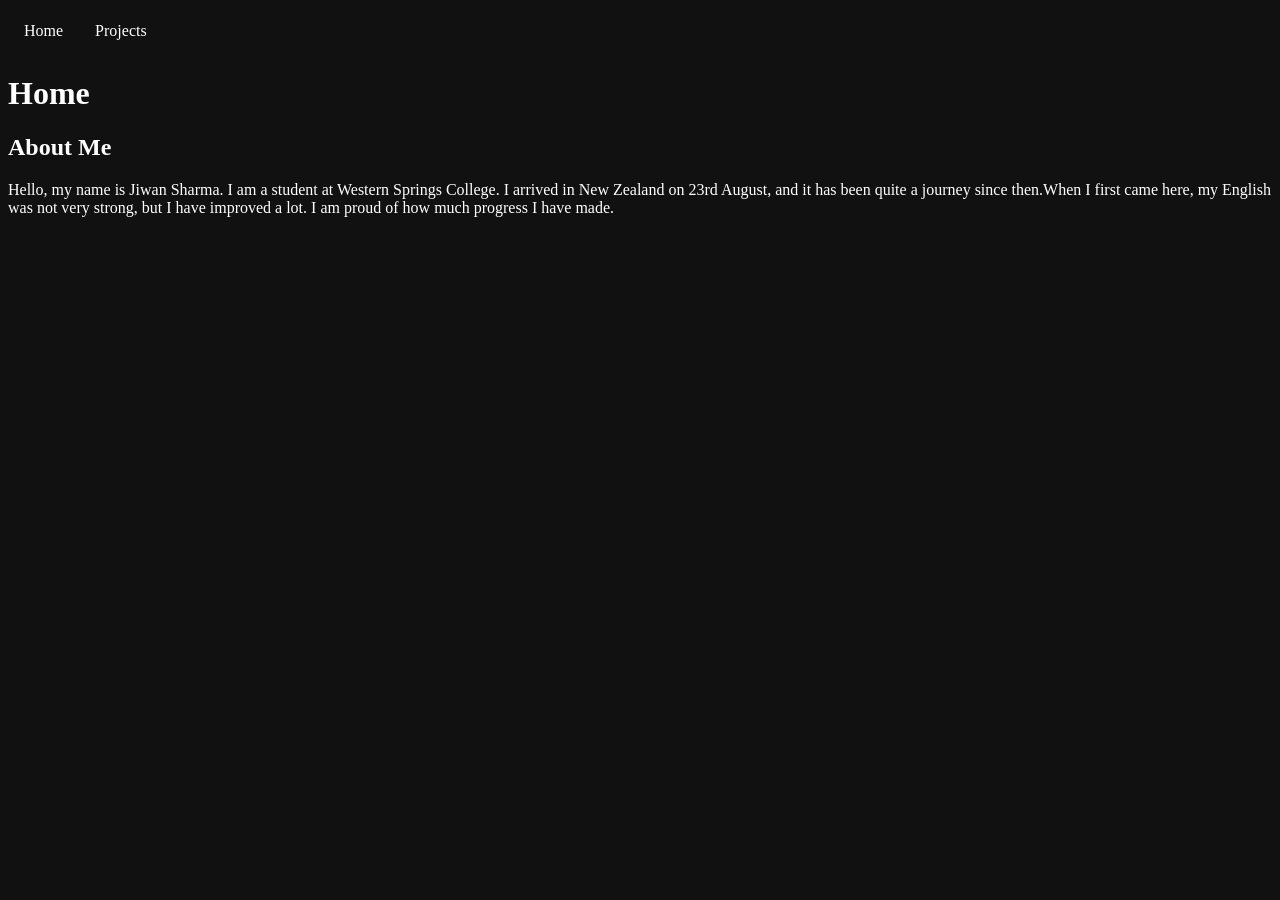
<file: .vscode/index.html>
<!DOCTYPE html>
<html lang="en">
<head>
    <meta charset="UTF-8">
    <meta name="viewport" content="width=device-width  , initial-scale=1.0">
    <link rel="stylesheet" href="style.css">
    <title>Portfolio</title>
</head>
<body>
 <ul>
    <li><a href="index.html">Home</a></li>
    <li><a href="project01.html">Projects</a></li>
 </ul>
 <h1>Home</h1>
  <h2>About Me</h2>
   <p>Hello, my name is Jiwan Sharma. I am a student at Western Springs College. I arrived in New Zealand on 23rd August, and it has been quite a journey since then.When I first came here, my English was not very strong, but I have improved a lot. I am proud of how much progress I have made.</p>
</body>
</html>
</file>
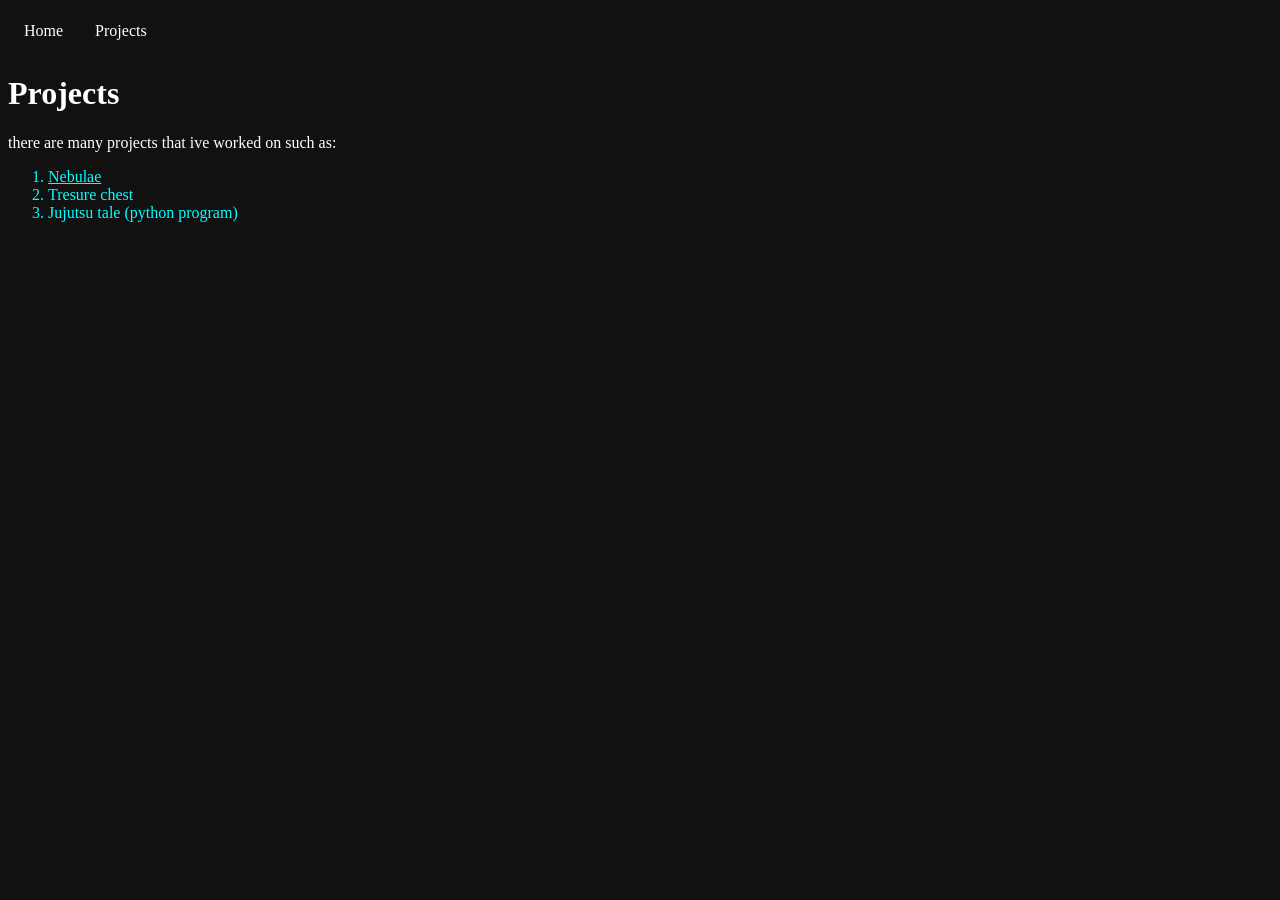
<file: .vscode/project01.html>
<!DOCTYPE html>
<html lang="en">
<head>
    <meta charset="UTF-8">
    <meta name="viewport" content="width=device-width, initial-scale=1.0">
    <link rel="stylesheet" href="style.css">
    <title>Projects</title>
</head>
<body>
 <ul>
    <li><a href="index.html">Home</a></li>
    <li><a href="project01.html">Projects</a></li>
 </ul>
 <h1>Projects</h1>
 <p>there are many projects that ive worked on such as:</p>
 <ol>
    <li><a href="https://jiwan-likes-bananas.github.io/year-10-website/">Nebulae</a></li>
    <li>Tresure chest</li>
    <li>Jujutsu tale (python program)</li>
 </ol>
</body>
</html>
</file>
<file: .vscode/style.css>
ul {
    list-style-type: none;
    margin: 0;
    padding: 0;
    background-color: #111111;
    overflow: hidden;
}

ul li {
  float: left;
}

ul li a {
  display: block;
  color: white;
  text-align: center;
  padding: 14px 16px;
  text-decoration: none;
}

ul li a:hover {
  background-color: white;
  color: #111111;
}

body {
  background-color: #111111;
}

p {
  color: white;
}

h1 {
  color: white;
}

h2 {
  color: white;
}

ol a {
  color: aqua;
}

ol li {
  color: aqua;
}
</file>
